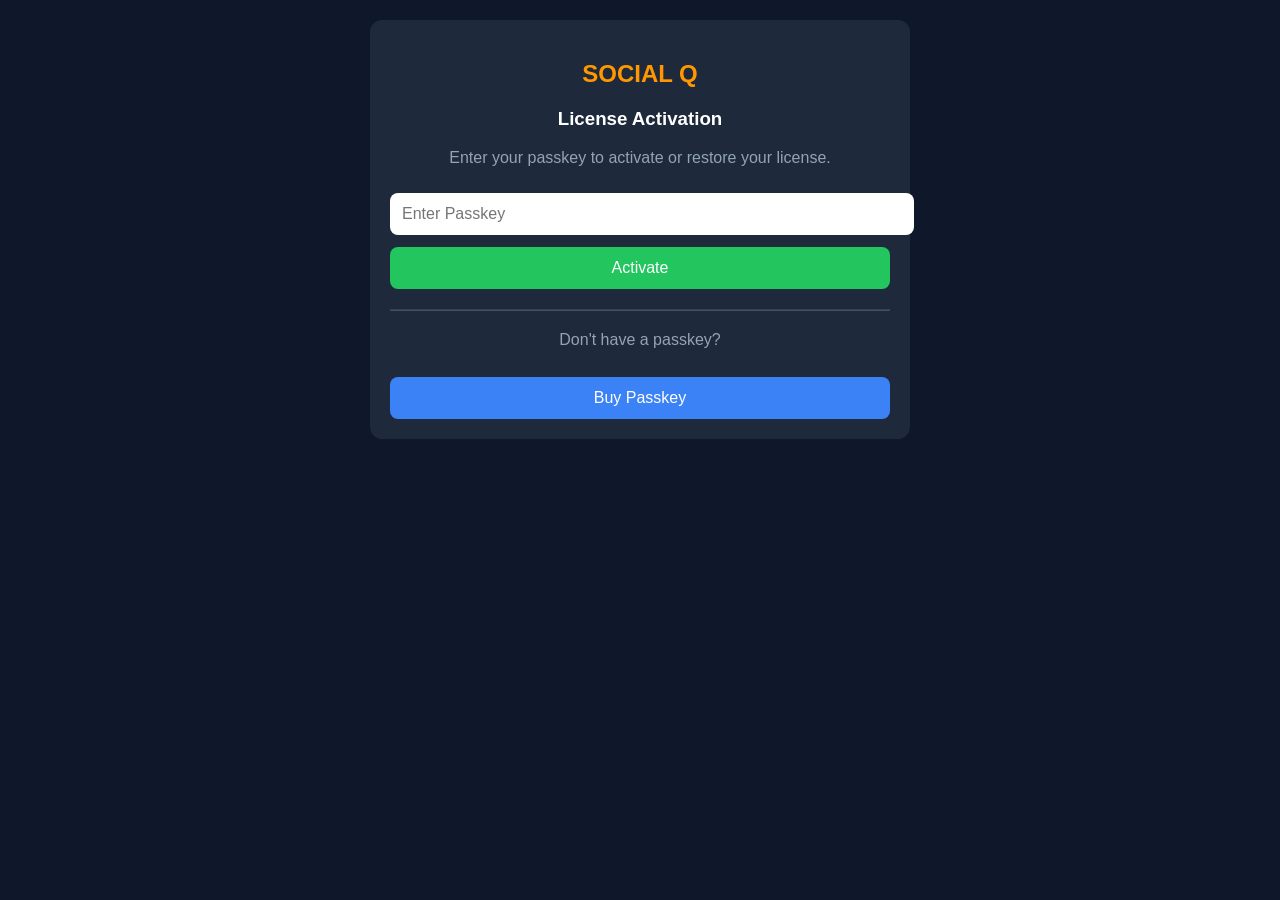
<file: index.html>
<!DOCTYPE html>
<html lang="en">
<head>
<meta charset="UTF-8">
<meta name="viewport" content="width=device-width, initial-scale=1.0">
<title>Scheduler Pro</title>

<link rel="stylesheet" href="facebook-ui.css">

<style>

/* =========================
FIXED TOP BAR
========================= */




.profile{
    width:100px;
    height:100px;
    border-radius:50%;
    background:white;
    display:flex;
    align-items:center;
    justify-content:center;
    font-weight:bold;
    color:#1877f2;
}

/* =========================
PAGE
========================= */
body{
    padding-top:30px;
    padding-bottom:80px;
    background:#f0f2f5;
    font-family:Arial;
}

.card{
    background:white;
    margin:10px;
    padding:15px;
    border-radius:12px;
    box-shadow:0 1px 3px rgba(0,0,0,0.1);
}


.stats{
    display:flex;
    gap:10px;
}

.stat-box{
    flex:1;
    background:#eef4ff;
    padding:10px;
    border-radius:10px;
    text-align:center;
}




 #total{
    color:blue;
}


 #posted{
    color:green;
}


 #missed{
    color:red;
}


 
 #startw{
    color:blue;
}

 #startg{
    color:green;
}

 #startr{
    color:red;
}
#missedpost{
    color:red;
}
.intro{
    color:white;
}

/* DARK MODE */
.dark{
    background:#18191a;
    color:white;
}

.dark .card{
    background:#242526;
    color:white;
}

.dark .stat-box{
    background:#3a3b3c;
    color:white;
}

.dark #total{
    color:white;
}


.dark #posted{
    color:green;
}


.dark #missed{
    color:red;
}


.dark #fbintro{
    color:white;
}

.dark #startw{
    color:white;
}

.dark #startg{
    color:green;
}

.dark #startr{
    color:red;
}
.dark #menup{
    color:white;
}
.dark .pman{
color:white;
}


.topbar{
    position:fixed;
    top:0;
    left:0;
    right:0;
    height:50px;
    background:white;
    display:flex;
    align-items:center;
    padding:0 15px;
    box-shadow:0 2px 5px rgba(0,0,0,.15);
    z-index:1000;
}

.intro{
    color:#9b908d;
    margin:0;
    font-size:20px;
    font-weight:bold;
}


.menu{
    display:flex;
    flex-wrap:wrap;
    gap:8px;
}

.menu button{
    background:purple;
    color:white;
   
    padding:10px 12px;
    border-radius:8px;
    cursor:pointer;
  
}

.social-links{
    display:flex;
    flex-wrap:wrap;
    gap:10px;
    
}

.social-btn{
    background:purple;
    color:white;
   
    padding:10px 14px;
    border-radius:8px;
    cursor:pointer;
    
    border-color: #ff9800;
    border: nonex;
}


</style>
</head>

<body>




<div class="topbar">

    <h2 class="intro"><b> Social Q</b></h2>

    <div style="margin-left:auto;">
        <a href="index.html">
            <img src="home.png" width="22">
        </a>
    </div>

    <div style="margin-left:auto;">
        <a href="create.html">
            <img src="add.png" width="22">
        </a>
    </div>

    <div style="margin-left:auto;">
        <a href="queue.html">
            <img src="queue.png" width="22">
        </a>
    </div>


    <div style="margin-left:auto;">
        <a href="settings.html">
            <img src="setting.png" width="22">
        </a>
    </div>

</div>





<!-- PROFILE CARD -->
<div class="card">
    <div style="text-align:center;">
       <center>  <div class="profile" id="userAvatar"></div></center><br>
        <h3 id="userName">My Dashboard</h3><br>
       
        


        <button onclick="toggleTheme()">
            Toggle Dark Mode
        </button>
    </div>
</div>

<div class="card">

    
    <h3>🌐 Social Platforms</h3>
        
    <p class="pman"> 
        Quick access to your social media accounts.
    </p>

    <h3>🚀 Share Anywhere</h3>

    <p class="pman">
        Copy your scheduled post and publish it on any platform.
    </p>

    <br>

    <div class="social-links">

        <button class="social-btn"
            onclick="openPlatform('facebook')">
            📘 Facebook
        </button>

        <button class="social-btn"
            onclick="openPlatform('instagram')">
            📸 Instagram
        </button>

        <button class="social-btn"
            onclick="openPlatform('x')">
            𝕏 X
        </button>

        <button class="social-btn"
            onclick="openPlatform('threads')">
            🧵 Threads
        </button>

        <button class="social-btn"
            onclick="openPlatform('linkedin')">
            💼 LinkedIn
        </button>

        <button class="social-btn"
            onclick="openPlatform('youtube')">
            ▶️ YouTube
        </button>

        <button class="social-btn"
            onclick="openPlatform('tiktok')">
            🎵 TikTok
        </button>

    </div>

</div>

<!-- MOTIVATION -->
<div class="card">
   

    <h3>🔥 Social Media Post Made Easier</h3>

    <p id="fbintro" style="line-height:1.6;">
        Don't let busy schedules stop your growth.
        Plan your content ahead, stay consistent,
        and never forget to post again.
        <br><br>
        Create, schedule, copy, and share your Facebook posts from one place.
        <br><br>
        Start scheduling today and keep your audience engaged every day.
    </p>
</div>

<!-- STATS -->
<div class="card">
    <h3>Stats</h3>

    <div class="stats">
        <div class="stat-box">
            <h2 id="total">0</h2>
            <p id="startw">Total</p>
        </div>

        <div class="stat-box">
            <h2 id="posted">0</h2>
            <p id="startg">Posted</p>
        </div>

        <div class="stat-box">
            <h2 id="missed">0</h2>
            <p id="startr">Missed</p>
        </div>
    </div>
</div>

<!-- UPCOMING -->
<div class="card">
    <h3>Upcoming Post</h3>
    <div id="upcoming">Loading...</div>
</div>

<!-- MISSED -->
<div class="card">
    <h3 id="missedpost">Missed Posts</h3>
    <div id="missedList"></div>
</div>



<div id="weekReminder" class="card" style="display:none; background:#fff3cd; border-left:5px solid #ff9800;">

    <h3>📅 Weekly Scheduling Reminder</h3>

    <p style="margin-top:10px; line-height:1.6;">
        It’s weekend! This is the best time to plan your social post content for the week.
        <br><br>

        👉 Create <b>7 - 20 posts</b> now to boost your engagement and stay consistent.
        <br><br>

        Set your schedule date and time for each post so your dashboard stays active all week.
    </p>

    <br>

    <a href="create.html">
        <button style="background:#1877f2; color:white; padding:10px; border:none; border-radius:8px;">
            Start Scheduling Now
        </button>
    </a>

</div>

<div class="card">

    <h3>📰 Content & News Hub</h3>

    <p id = "menup" style="margin-top:10px;">
        Explore trusted news sources, get ideas, and turn trending stories into scheduled Facebook posts.
    </p>

    <br>

    <div class="menu">

        <a href="https://www.bbc.com/news" target="_blank">
            <button>BBC English</button>
        </a>

        <a href="https://www.bbc.com/yoruba" target="_blank">
            <button>BBC Yoruba</button>
        </a>

        <a href="https://www.bbc.com/pidgin" target="_blank">
            <button>BBC Pidgin</button>
        </a>

        <a href="https://www.bbc.com/hausa" target="_blank">
            <button>BBC Hausa</button>
        </a>

        <a href="https://www.bbc.com/igbo" target="_blank">
            <button>BBC Igbo</button>
        </a>

        <a href="https://www.aljazeera.com" target="_blank">
            <button>Al Jazeera</button>
        </a>

        <a href="https://punchng.com" target="_blank">
            <button>Punch NG</button>
        </a>

        <a href="https://dailytimes.ng" target="_blank">
            <button>Daily Times</button>
        </a>

    </div>

</div>

<script src="activate.js"></script>
<script src="db.js"></script>
<script src="app.js"></script>
<script src="app-core.js"></script>
<script src="worker.js"></script>


<script>
function openPlatform(platform){

const links = {

    facebook: "https://www.facebook.com",
    instagram: "https://www.instagram.com",
    x: "https://x.com",
    threads: "https://www.threads.net",
    linkedin: "https://www.linkedin.com",
    youtube: "https://www.youtube.com",
    tiktok: "https://www.tiktok.com"

};

window.open(
    links[platform],
    "_blank"
);
}


/* =========================
INIT (CLEAN FIX)
========================= */
window.addEventListener("load", function(){

    applyTheme();
    loadProfile();
    loadUI();

});

/* =========================
PROFILE
========================= */
function loadProfile(){

    let name = localStorage.getItem("profile_name");
    let img = localStorage.getItem("profile_image");

    if(name){
        document.getElementById("userName").innerText = name;
    }

    if(img){
        document.getElementById("userAvatar").innerHTML =
            `<img src="${img}" style="width:250%;height:250%; object-fit:fill;">`;
    }
}

window.addEventListener("storageUpdate", function(){
    loadUI();
});


/* =========================
UI
========================= */
function loadUI(){


    function showWeekReminder(){

let day = new Date().getDay();

// Saturday or Sunday only
if(day === 0 || day === 6){

    document.getElementById("weekReminder").style.display = "block";

}else{

    document.getElementById("weekReminder").style.display = "none";

}
}


    let posts = JSON.parse(localStorage.getItem("posts") || "[]");

    document.getElementById("total").innerText = posts.length;

    document.getElementById("posted").innerText =
        posts.filter(p => p.status === "posted").length;

    document.getElementById("missed").innerText =
        posts.filter(p => p.status === "missed").length;

    loadUpcoming(posts);
    loadMissed(posts);
    showWeekReminder();
}

/* =========================
UPCOMING
========================= */
function loadUpcoming(posts){

    let now = new Date();

    let upcoming = posts
        .filter(p => new Date(p.schedule_time) > now)
        .sort((a,b)=> new Date(a.schedule_time)-new Date(b.schedule_time));

    if(upcoming.length > 0){

        let post = upcoming[0];

        document.getElementById("upcoming").innerHTML = `
            <b>${post.content}</b><br><br>
            <small>${post.schedule_time}</small><br><br>

            <button onclick="copyPost(${post.id})">Copy</button>
            <button onclick="sharePost(${post.id})">Share</button>
        `;

    }else{
        document.getElementById("upcoming").innerHTML =
        "No upcoming post";
    }
}

/* =========================
MISSED
========================= */
function loadMissed(posts){

    let missed = posts.filter(p => p.status === "missed");

    if(missed.length === 0){
        document.getElementById("missedList").innerHTML =
        "No missed posts";
        return;
    }

    let html = "";

    missed.forEach(p=>{
        html += `
        <div>
            <b>${p.content}</b><br>
            <small>${p.schedule_time}</small><br><br>

            <button onclick="copyPost(${p.id})">Copy</button>
            <button onclick="sharePost(${p.id})">Share</button>
        </div><hr>`;
    });

    document.getElementById("missedList").innerHTML = html;
}

/* =========================
ACTIONS
========================= */
function copyPost(id){

    let posts = JSON.parse(localStorage.getItem("posts") || "[]");

    posts.forEach(p=>{
        if(p.id === id){
            navigator.clipboard.writeText(p.content);
            p.status = "posted";
        }
    });

    localStorage.setItem("posts", JSON.stringify(posts));
    loadUI();
}


function sharePost(id){

let posts = JSON.parse(
    localStorage.getItem("posts") || "[]"
);

let post = posts.find(p => p.id === id);

if(!post) return;

// Mark as posted immediately
post.status = "posted";

localStorage.setItem(
    "posts",
    JSON.stringify(posts)
);

// Refresh dashboard immediately
loadUI();

if(navigator.share){

    navigator.share({
        title: "SocialQ Post",
        text: post.content
    });

}else{

    navigator.clipboard.writeText(
        post.content
    );

    alert(
        "Post copied successfully.\n\nChoose a social platform and paste it."
    );
}
}


/* =========================
THEME
========================= */
function toggleTheme(){

    let theme = localStorage.getItem("theme");

    localStorage.setItem("theme",
        theme === "dark" ? "light" : "dark"
    );

    applyTheme();
}

function applyTheme(){

    let theme = localStorage.getItem("theme");

    if(theme === "dark"){
        document.body.classList.add("dark");
    }else{
        document.body.classList.remove("dark");
    }
}

</script>

</body>
</html>
</file>
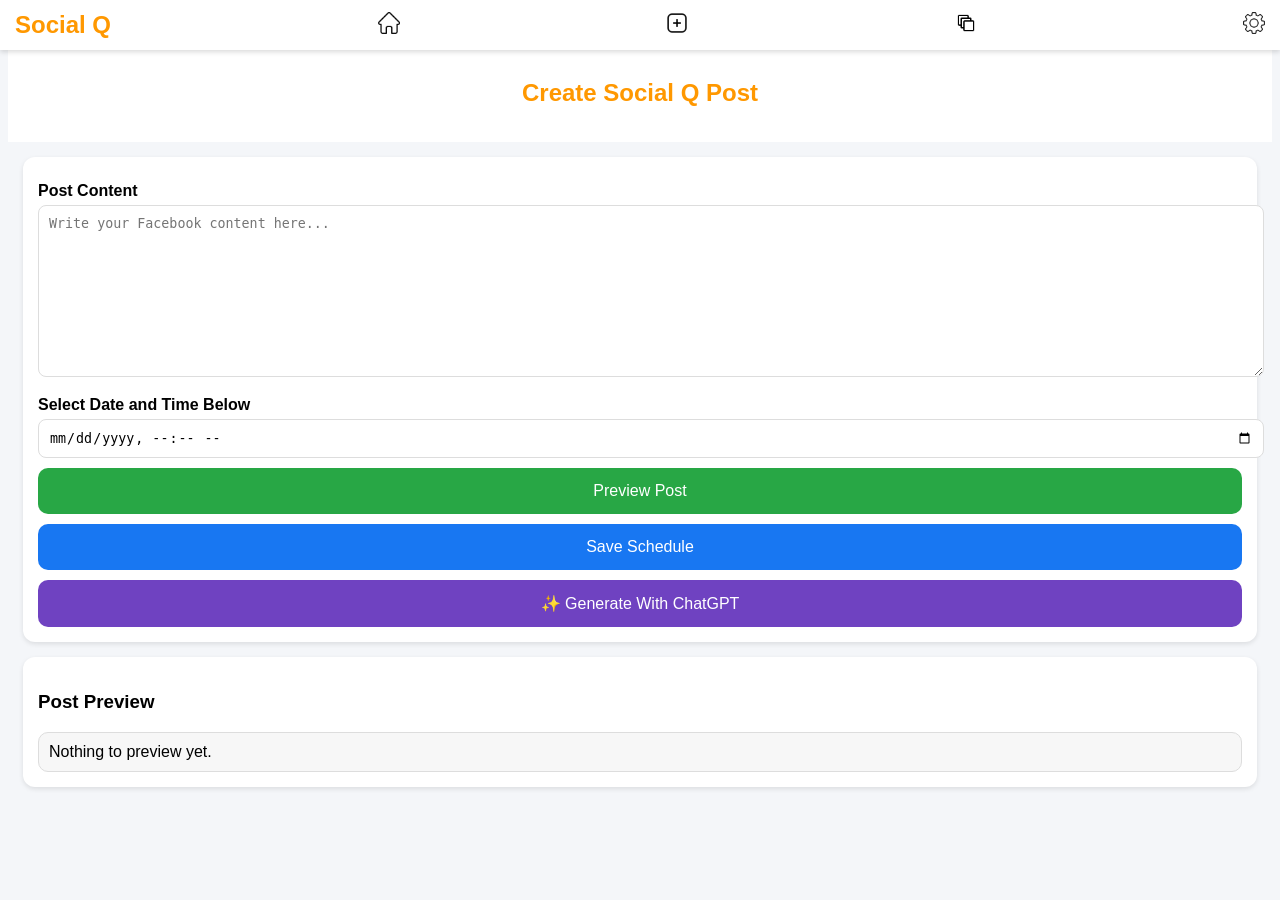
<file: create.html>
<!DOCTYPE html>
<html lang="en">
<head>
<meta charset="UTF-8">
<meta name="viewport" content="width=device-width, initial-scale=1.0">
<title>Create Post</title>

<style>

body{
    background:#f4f6f9;
    font-family:Arial,sans-serif;
}

.page-header{
    background:white;
    color:blue;
    padding:15px;
    text-align:center;
}

.container{
    padding:15px;
}

.card{
    background:white;
    padding:15px;
    border-radius:12px;
    margin-bottom:15px;
    box-shadow:0 2px 5px rgba(0,0,0,.1);
}

label{
    display:block;
    margin-top:10px;
    margin-bottom:5px;
    font-weight:bold;
}

textarea{
    width:100%;
    min-height:150px;
    padding:10px;
    border:1px solid #ddd;
    border-radius:8px;
    resize:vertical;
}

input[type="datetime-local"]{
    width:100%;
    padding:10px;
    border:1px solid #ddd;
    border-radius:8px;
}

input[type="file"]{
    width:100%;
    padding:10px;
    border:1px solid #ddd;
    border-radius:8px;
    background:#fff;
}

button{
    width:100%;
    padding:14px;
    border:none;
    border-radius:10px;
    margin-top:10px;
    font-size:16px;
    cursor:pointer;
}

.ai-btn{
    background:#6f42c1;
    color:white;
}

.preview-btn{
    background:#28a745;
    color:white;
}

.save-btn{
    background:#1877f2;
    color:white;
}

.media-preview{
    margin-top:15px;
}

.media-preview img{
    width:100%;
    max-height:250px;
    object-fit:cover;
    border-radius:10px;
}

.media-preview video{
    width:100%;
    max-height:300px;
    border-radius:10px;
}

.preview-box{
    background:#f7f7f7;
    border:1px solid #ddd;
    padding:10px;
    border-radius:10px;
    margin-top:10px;
}

.preview-box img{
    width:100%;
    max-height:250px;
    object-fit:cover;
    border-radius:10px;
}

.preview-box video{
    width:100%;
    max-height:300px;
    border-radius:10px;
}

.bottom-nav{
    
 
    left:0;
    right:0;
    background:white;
    display:flex;
    justify-content:space-around;
    padding:10px;
    
}
a{
    color:blue;
    
    text-decoration: none;
}


/* DARK MODE */
.dark{
    background:#18191a;
    color:white;
}

.dark .page-header{
    background:#242526;
    color:white;
}

.dark .card{
    background:#242526;
    color:white;
}

.dark textarea{
    background:#3a3b3c;
    color:white;
    border:1px solid #555;
}

.dark input[type="datetime-local"]{
    background:#3a3b3c;
    color:white;
    border:1px solid #555;
}

.dark .preview-box{
    background:#3a3b3c;
    color:white;
    border:1px solid #555;
}

.dark .bottom-nav{
    background:#242526;
}


.topbar{
    position:fixed;
    top:0;
    left:0;
    right:0;
    height:50px;
    background:white;
    display:flex;
    align-items:center;
    padding:0 15px;
    box-shadow:0 2px 5px rgba(0,0,0,.15);
    z-index:1000;
}
h2{
    color:#ff9800;
}
</style>
</head>
<body>
    <div class="topbar">

        <h2 class="intro"><b> Social Q</b></h2>
    
        <div style="margin-left:auto;">
            <a href="index.html">
                <img src="home.png" width="22">
            </a>
        </div>
    
        <div style="margin-left:auto;">
            <a href="create.html">
                <img src="add.png" width="22">
            </a>
        </div>
    
        <div style="margin-left:auto;">
            <a href="queue.html">
                <img src="queue.png" width="22">
            </a>
        </div>
    
    
        <div style="margin-left:auto;">
            <a href="settings.html">
                <img src="setting.png" width="22">
            </a>
        </div>
    
    </div><br><br>

<div class="page-header">
    <h2>Create Social Q Post</h2>
    <!-- BOTTOM NAV -->

</div>



<div class="container">

    <div class="card">

        <label>Post Content</label>

        <textarea
            id="content"
            placeholder="Write your Facebook content here..."
        ></textarea>

       

        <div
            id="mediaPreview"
            class="media-preview"
        ></div>

        <label>Select Date and Time Below</label>

        <input
            type="datetime-local"
            id="scheduleTime" 
        >

        <button
            class="preview-btn"
            onclick="previewPost()"
        >
            Preview Post
        </button>

        <button
            class="save-btn"
            onclick="savePost()"
        >
            Save Schedule
        </button>

        <button
        class="ai-btn"
        onclick="openAI()"
    >
        ✨ Generate With ChatGPT
    </button>

    </div>

    <div class="card">

        <h3>Post Preview</h3>

        <div
            id="previewArea"
            class="preview-box"
        >
            Nothing to preview yet.
        </div>

    </div>

</div>


<script src="db.js"></script>
<script src="app.js"></script>

<script>
    
    function applyTheme(){

let theme = localStorage.getItem("theme");

if(theme === "dark"){
    document.body.classList.add("dark");
}else{
    document.body.classList.remove("dark");
}

}


window.addEventListener("load", function(){

applyTheme();

});

let mediaData = "";
let mediaType = "";
document
.getElementById("imageFile")
.addEventListener("change", function(){

    let file = this.files[0];

    if(!file) return;

    mediaType = "image";

    let reader = new FileReader();

    reader.onload = function(e){

        mediaData = e.target.result;

        document.getElementById("mediaPreview").innerHTML =
        `
        <img src="${mediaData}">
        `;

    };

    reader.readAsDataURL(file);

});




function openAI(){

    let topic =
        document.getElementById("content").value;

    if(topic.trim() === ""){

        topic =
        "Write a professional Facebook post";

    }

    let url =
    "https://chatgpt.com/?q=" +
    encodeURIComponent(topic);

    window.open(url, "_blank");

}


function previewPost(){

    let content =
        document.getElementById("content").value;

    let schedule =
        document.getElementById("scheduleTime").value;

    let html = "";

    html += "<p><b>Content:</b></p>";
    html += "<p>" + content + "</p>";

    if(mediaData){

        if(mediaType === "image"){

            html +=
            `
            <br>
            <img
            src="${mediaData}">
            `;

        }

        if(mediaType === "video"){

            html +=
            `
            <br>
            <video controls>
                <source src="${mediaData}">
            </video>
            `;

        }

    }

    html +=
    "<br><br><b>Schedule:</b> " +
    schedule;

    document.getElementById("previewArea")
    .innerHTML = html;

}


function savePost(){

    let content =
        document.getElementById("content")
        .value.trim();

    let scheduleTime =
        document.getElementById("scheduleTime")
        .value;

    if(content === ""){

        alert("Enter content");

        return;

    }

    if(scheduleTime === ""){

        alert("Select schedule time");

        return;

    }

    createPost(
        content,
        mediaData,
        scheduleTime
    );

    alert(
        "Post scheduled successfully"
    );

    document.getElementById("content")
    .value = "";

    document.getElementById("scheduleTime")
    .value = "";

    document.getElementById("imageFile")
    .value = "";

    document.getElementById("videoFile")
    .value = "";

    mediaData = "";
    mediaType = "";

    document.getElementById("mediaPreview")
    .innerHTML = "";

    document.getElementById("previewArea")
    .innerHTML =
    "Nothing to preview yet.";

}

</script>

</body>
</html>
</file>
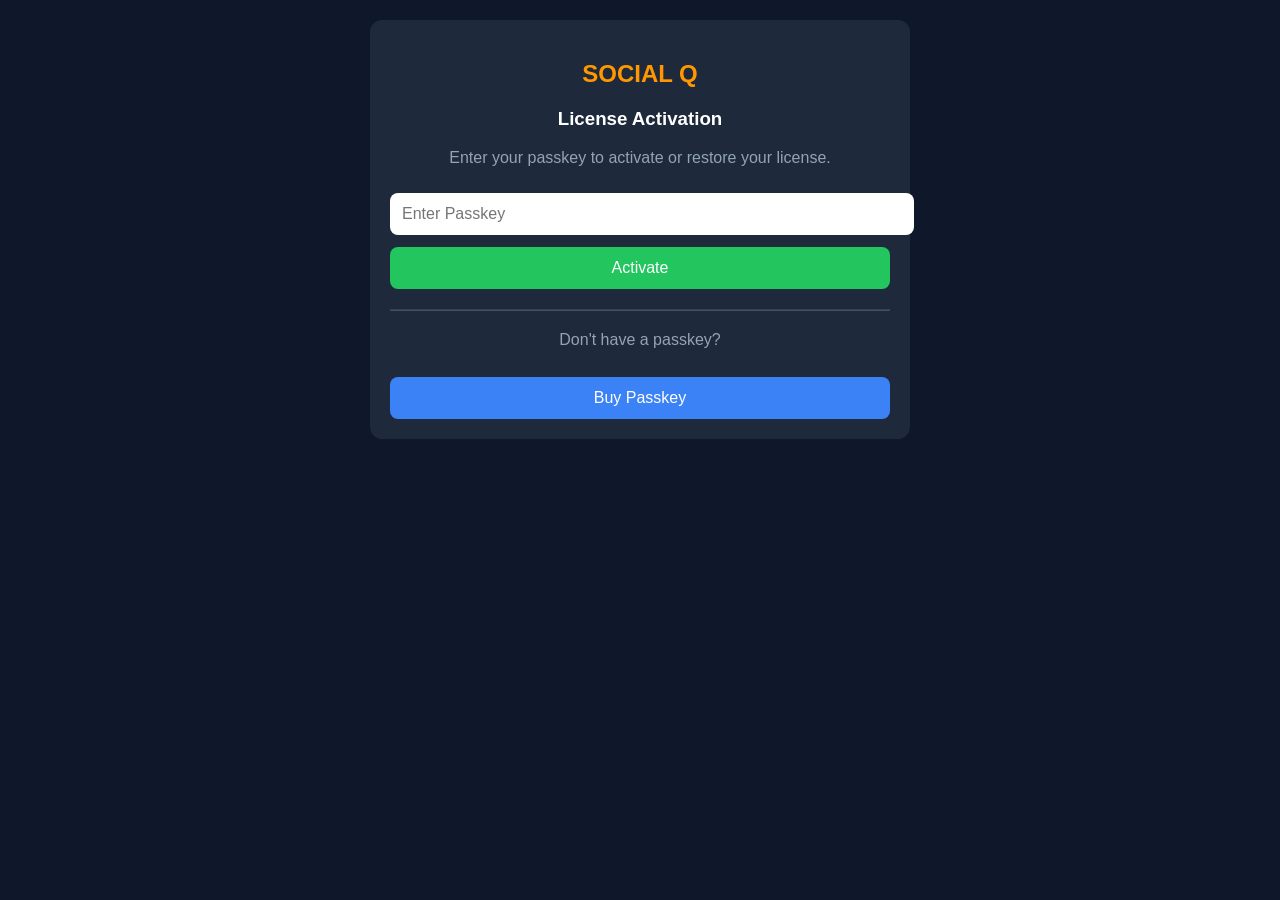
<file: license.html>
<!DOCTYPE html>
<html lang="en">
<head>
<meta charset="UTF-8">
<meta name="viewport" content="width=device-width, initial-scale=1.0">
<title>License Activation</title>

<style>

body{
    margin:0;
    font-family:Arial;
    background:#0f172a;
    color:white;
}

.container{
    display:flex;
    justify-content:center;
    padding:20px;
}

.card{
    width:100%;
    max-width:500px;
    background:#1e293b;
    padding:20px;
    border-radius:12px;
}

h2,h3{
    text-align:center;
}

.sub{
    text-align:center;
    color:#94a3b8;
}

input{
    width:100%;
    padding:12px;
    margin-top:10px;
    border:none;
    border-radius:8px;
    font-size:16px;
}

button{
    width:100%;
    padding:12px;
    border:none;
    border-radius:8px;
    margin-top:12px;
    font-size:16px;
    cursor:pointer;
}

.activateBtn{
    background:#22c55e;
    color:white;
}

.buyBtn{
    background:#3b82f6;
    color:white;
}

.resultBox{
    margin-top:15px;
    background:#0f172a;
    padding:10px;
    border-radius:10px;
    word-break:break-all;
    display:none;
}

</style>

</head>

<body>

<div class="container">

<div class="card">

<h2 style="color:#ff9800;">SOCIAL Q</h2>

<h3>License Activation</h3>

<p class="sub">
Enter your passkey to activate or restore your license.
</p>

<input type="text" id="licenseKey" placeholder="Enter Passkey">

<button class="activateBtn" onclick="activateLicense()">
Activate
</button>

<hr style="margin:20px 0; opacity:0.2;">

<p class="sub">
Don't have a passkey?
</p>

<button class="buyBtn" onclick="goPayment()">
Buy Passkey
</button>

<div class="resultBox" id="resultBox"></div>

</div>

</div>

<script>

/*==========================
LICENSE POOL (same as system)
===========================*/

const LICENSE_POOL = {

    "DEV-45389216":"947256",
        "DEV-45389226":"182991",
        "DEV-88391022":"550112",
        "DEV-11223344":"778899",


        // extend to 500 here
        
"DEV-40481767":"386465",
"DEV-19536735":"977541",
"DEV-88392014":"120998",
"DEV-67291045":"558210",
"DEV-90128374":"664921",
"DEV-31765029":"883104",
"DEV-55918203":"771905",
"DEV-74029185":"294771",
"DEV-62819475":"550019",
"DEV-19384756":"902118",

"DEV-81029475":"334901",
"DEV-47291836":"771203",
"DEV-59182740":"882610",
"DEV-10492837":"110982",
"DEV-66738291":"445019",
"DEV-23819475":"993120",
"DEV-91827364":"661045",
"DEV-37482910":"220991",
"DEV-56291847":"880314",
"DEV-78102934":"119507",

"DEV-49018273":"771002",
"DEV-91847562":"663210",
"DEV-30291847":"990561",
"DEV-67592018":"441908",
"DEV-12837465":"550877",
"DEV-90817263":"223911",
"DEV-56473829":"889120",
"DEV-83746512":"771600",
"DEV-21938475":"334812",
"DEV-67518392":"990120",

"DEV-91827355":"665501",
"DEV-10293847":"220118",
"DEV-47592018":"881233",
"DEV-28374659":"551992",
"DEV-91847521":"772210",
"DEV-37465029":"990845",
"DEV-56483920":"118902",
"DEV-10284756":"334777",
"DEV-83920174":"665990",
"DEV-91827360":"441120",

"DEV-47291038":"990002",
"DEV-19028374":"771111",
"DEV-67592014":"558899",
"DEV-38475619":"223300",
"DEV-91827361":"990411",
"DEV-56473820":"112233",
"DEV-10293856":"445566",
"DEV-83746510":"778899",
"DEV-21938476":"990777",
"DEV-67518390":"110055",

"DEV-91827362":"667788",
"DEV-10293849":"334455",
"DEV-47592010":"998877",
"DEV-28374650":"556677",
"DEV-91847520":"223344",
"DEV-37465020":"778811",
"DEV-56483921":"990990",
"DEV-10284750":"441100",
"DEV-83920170":"882244",
"DEV-91827363":"665544",

"DEV-47291030":"119922",
"DEV-19028370":"556644",
"DEV-67592010":"778855",
"DEV-38475610":"990333",
"DEV-91827364":"112200",
"DEV-56473821":"334499",
"DEV-10293850":"667722",
"DEV-83746511":"889933",
"DEV-21938470":"990111",
"DEV-67518391":"221144",

"DEV-91827365":"553311",
"DEV-10293851":"774422",
"DEV-47592011":"990556",
"DEV-28374651":"112266",
"DEV-91847522":"334488",
"DEV-37465021":"556600",
"DEV-56483922":"778822",
"DEV-10284751":"990900",
"DEV-83920171":"221199",
"DEV-91827366":"445522",



"DEV-81629473":"442901",
"DEV-39018274":"993551",
"DEV-74829105":"110477",
"DEV-56291038":"778190",
"DEV-91827340":"665812",
"DEV-10492856":"334190",
"DEV-66738192":"881044",
"DEV-23819460":"550773",
"DEV-91028374":"220665",
"DEV-47592019":"991203",

"DEV-38475690":"112990",
"DEV-91827341":"667104",
"DEV-56473810":"778902",
"DEV-10293840":"445112",
"DEV-83746519":"990611",
"DEV-21938460":"771334",
"DEV-67518399":"223119",
"DEV-19028371":"882771",
"DEV-47291039":"556900",
"DEV-28374652":"990884",

"DEV-91847523":"110022",
"DEV-37465022":"334901",
"DEV-56483923":"778441",
"DEV-10284752":"990122",
"DEV-83920172":"221877",
"DEV-91827367":"665933",
"DEV-47592012":"112344",
"DEV-28374653":"778611",
"DEV-91847524":"990013",
"DEV-37465023":"441222",

"DEV-56483924":"556188",
"DEV-10284753":"889001",
"DEV-83920173":"990744",
"DEV-91827368":"223055",
"DEV-47291031":"667900",
"DEV-19028372":"110909",
"DEV-67592011":"334322",
"DEV-38475611":"778500",
"DEV-91827369":"990201",
"DEV-56473822":"445900",

"DEV-10293852":"221044",
"DEV-83746512":"778311",
"DEV-21938471":"990888",
"DEV-67518392":"112199",
"DEV-91827370":"556644",
"DEV-10293853":"778255",
"DEV-47592013":"990900",
"DEV-28374654":"334877",
"DEV-91847525":"221566",
"DEV-37465024":"667111",

"DEV-56483925":"990332",
"DEV-10284754":"445199",
"DEV-83920174":"778900",
"DEV-91827371":"112577",
"DEV-47291032":"990611",
"DEV-19028373":"556211",
"DEV-67592012":"221900",
"DEV-38475612":"778044",
"DEV-91827372":"990855",
"DEV-56473823":"334566",

"DEV-10293854":"889122",
"DEV-83746513":"110344",
"DEV-21938472":"667288",
"DEV-67518393":"990077",
"DEV-91827373":"445611",
"DEV-10293855":"778199",
"DEV-47592014":"112488",
"DEV-28374655":"990244",
"DEV-91847526":"556122",
"DEV-37465025":"221033",

"DEV-56483926":"778855",
"DEV-10284755":"990300",
"DEV-83920175":"334611",
"DEV-91827374":"667044",
"DEV-47291033":"110655",
"DEV-19028374":"882199",
"DEV-67592013":"445900",
"DEV-38475613":"990411",
"DEV-91827375":"556733",
"DEV-56473824":"221144",

"DEV-10293856":"778933",
"DEV-83746514":"990122",
"DEV-21938473":"334900",
"DEV-67518394":"667211",
"DEV-91827376":"112900",
"DEV-10293857":"445011",
"DEV-47592015":"778044",
"DEV-28374656":"990566",
"DEV-91847527":"221877",
"DEV-37465026":"556299",








"DEV-64192837":"550902",
"DEV-91837462":"112670",
"DEV-20394857":"778144",
"DEV-67592048":"990531",
"DEV-38475621":"221900",
"DEV-91827377":"667899",
"DEV-10293858":"445033",
"DEV-56473825":"778601",
"DEV-83746515":"990214",
"DEV-21938474":"110955",

"DEV-67518395":"334811",
"DEV-19028375":"882300",
"DEV-47291034":"556144",
"DEV-28374657":"990688",
"DEV-91847528":"221099",
"DEV-37465027":"667544",
"DEV-56483927":"778033",
"DEV-10284756":"990877",
"DEV-83920176":"445220",
"DEV-91827378":"112455",

"DEV-47592016":"778122",
"DEV-28374658":"990033",
"DEV-91847529":"556455",
"DEV-37465028":"221688",
"DEV-56483928":"778999",
"DEV-10284757":"990155",
"DEV-83920177":"334044",
"DEV-91827379":"667233",
"DEV-47291035":"110788",
"DEV-19028376":"882611",

"DEV-67592017":"445122",
"DEV-38475614":"990377",
"DEV-91827380":"556900",
"DEV-56473826":"221033",
"DEV-10293859":"778455",
"DEV-83746516":"990822",
"DEV-21938475":"334199",
"DEV-67518396":"667044",
"DEV-91827381":"112799",
"DEV-10293860":"445611",

"DEV-47592017":"778900",
"DEV-28374659":"990044",
"DEV-91847530":"221566",
"DEV-37465029":"667155",
"DEV-56483929":"778322",
"DEV-10284758":"990933",
"DEV-83920178":"334122",
"DEV-91827382":"667611",
"DEV-47291036":"110244",
"DEV-19028377":"882844",

"DEV-67592018":"445033",
"DEV-38475615":"990511",
"DEV-91827383":"556122",
"DEV-56473827":"221900",
"DEV-10293861":"778144",
"DEV-83746517":"990300",
"DEV-21938476":"334877",
"DEV-67518397":"667288",
"DEV-91827384":"112344",
"DEV-10293862":"445900",

"DEV-47592018":"778611",
"DEV-28374660":"990877",
"DEV-91847531":"221255",
"DEV-37465030":"667033",
"DEV-56483930":"778777",
"DEV-10284759":"990411",
"DEV-83920179":"334900",
"DEV-91827385":"667122",
"DEV-47291037":"110566",
"DEV-19028378":"882055",

"DEV-67592019":"445611",
"DEV-38475616":"990244",
"DEV-91827386":"556788",
"DEV-56473828":"221144",
"DEV-10293863":"778900",
"DEV-83746518":"990122",
"DEV-21938477":"334011",
"DEV-67518398":"667900",
"DEV-91827387":"112900",
"DEV-10293864":"445033",

"DEV-47592019":"778055",
"DEV-28374661":"990900",
"DEV-91847532":"221877",
"DEV-37465031":"667211",
"DEV-56483931":"778455",
"DEV-10284760":"990033",
"DEV-83920180":"334566",
"DEV-91827388":"667044",
"DEV-47291038":"110899",
"DEV-19028379":"882199",



"DEV-73019458":"552110",
"DEV-91827389":"110433",
"DEV-40592817":"778922",
"DEV-67592020":"990144",
"DEV-38475617":"221655",
"DEV-10293865":"445788",
"DEV-56473829":"778211",
"DEV-83746519":"990633",
"DEV-21938478":"334055",
"DEV-67518399":"667411",

"DEV-19028380":"882522",
"DEV-47291039":"110988",
"DEV-28374662":"990277",
"DEV-91847533":"221144",
"DEV-37465032":"667833",
"DEV-56483932":"778900",
"DEV-10284761":"990066",
"DEV-83920181":"334177",
"DEV-91827390":"667255",
"DEV-47592020":"778144",

"DEV-28374663":"990822",
"DEV-91847534":"221900",
"DEV-37465033":"667044",
"DEV-56483933":"778322",
"DEV-10284762":"990411",
"DEV-83920182":"334900",
"DEV-91827391":"667611",
"DEV-47291040":"110244",
"DEV-19028381":"882844",
"DEV-67592021":"445122",

"DEV-38475618":"990377",
"DEV-91827392":"556900",
"DEV-56473830":"221033",
"DEV-10293866":"778455",
"DEV-83746520":"990822",
"DEV-21938479":"334199",
"DEV-67518400":"667044",
"DEV-91827393":"112799",
"DEV-10293867":"445611",
"DEV-47592021":"778900",

"DEV-28374664":"990044",
"DEV-91847535":"221566",
"DEV-37465034":"667155",
"DEV-56483934":"778322",
"DEV-10284763":"990933",
"DEV-83920183":"334122",
"DEV-91827394":"667611",
"DEV-47291041":"110244",
"DEV-19028382":"882844",
"DEV-67592022":"445033",

"DEV-38475619":"990511",
"DEV-91827395":"556122",
"DEV-56473831":"221900",
"DEV-10293868":"778144",
"DEV-83746521":"990300",
"DEV-21938480":"334877",
"DEV-67518401":"667288",
"DEV-91827396":"112344",
"DEV-10293869":"445900",
"DEV-47592022":"778611",

"DEV-28374665":"990877",
"DEV-91847536":"221255",
"DEV-37465035":"667033",
"DEV-56483935":"778777",
"DEV-10284764":"990411",
"DEV-83920184":"334900",
"DEV-91827397":"667122",
"DEV-47291042":"110566",
"DEV-19028383":"882055",
"DEV-67592023":"445611",

"DEV-38475620":"990244",
"DEV-91827398":"556788",
"DEV-56473832":"221144",
"DEV-10293870":"778900",
"DEV-83746522":"990122",
"DEV-21938481":"334011",
"DEV-67518402":"667900",
"DEV-91827399":"112900",
"DEV-10293871":"445033",
"DEV-47592023":"778055",

"DEV-28374666":"990900",
"DEV-91847537":"221877",
"DEV-37465036":"667211",
"DEV-56483936":"778455",
"DEV-10284765":"990033",
"DEV-83920185":"334566",
"DEV-91827400":"667044",
"DEV-47291043":"110899",
"DEV-19028384":"882199",
"DEV-67592024":"445900",


"DEV-91837460":"552901",
"DEV-40592818":"778110",
"DEV-67592025":"990144",
"DEV-38475621":"221655",
"DEV-10293872":"445788",
"DEV-56473833":"778211",
"DEV-83746523":"990633",
"DEV-21938482":"334055",
"DEV-67518403":"667411",
"DEV-19028385":"882522",

"DEV-47291044":"110988",
"DEV-28374667":"990277",
"DEV-91847538":"221144",
"DEV-37465037":"667833",
"DEV-56483937":"778900",
"DEV-10284766":"990066",
"DEV-83920186":"334177",
"DEV-91827401":"667255",
"DEV-47592024":"778144",
"DEV-28374668":"990822",

"DEV-91847539":"221900",
"DEV-37465038":"667044",
"DEV-56483938":"778322",
"DEV-10284767":"990411",
"DEV-83920187":"334900",
"DEV-91827402":"667611",
"DEV-47291045":"110244",
"DEV-19028386":"882844",
"DEV-67592026":"445122",
"DEV-38475622":"990377",

"DEV-91827403":"556900",
"DEV-56473834":"221033",
"DEV-10293873":"778455",
"DEV-83746524":"990822",
"DEV-21938483":"334199",
"DEV-67518404":"667044",
"DEV-91827404":"112799",
"DEV-10293874":"445611",
"DEV-47592025":"778900",
"DEV-28374669":"990044",

"DEV-91847540":"221566",
"DEV-37465039":"667155",
"DEV-56483939":"778322",
"DEV-10284768":"990933",
"DEV-83920188":"334122",
"DEV-91827405":"667611",
"DEV-47291046":"110244",
"DEV-19028387":"882844",
"DEV-67592027":"445033",
"DEV-38475623":"990511",

"DEV-91827406":"556122",
"DEV-56473835":"221900",
"DEV-10293875":"778144",
"DEV-83746525":"990300",
"DEV-21938484":"334877",
"DEV-67518405":"667288",
"DEV-91827407":"112344",
"DEV-10293876":"445900",
"DEV-47592026":"778611",
"DEV-28374670":"990877",

"DEV-91847541":"221255",
"DEV-37465040":"667033",
"DEV-56483940":"778777",
"DEV-10284769":"990411",
"DEV-83920189":"334900",
"DEV-91827408":"667122",
"DEV-47291047":"110566",
"DEV-19028388":"882055",
"DEV-67592028":"445611",
"DEV-38475624":"990244",

"DEV-91827409":"556788",
"DEV-56473836":"221144",
"DEV-10293877":"778900",
"DEV-83746526":"990122",
"DEV-21938485":"334011",
"DEV-67518406":"667900",
"DEV-91827410":"112900",
"DEV-10293878":"445033",
"DEV-47592027":"778055",
"DEV-28374671":"990900",

"DEV-91847542":"221877",
"DEV-37465041":"667211",
"DEV-56483941":"778455",
"DEV-10284770":"990033",
"DEV-83920190":"334566",
"DEV-91827411":"667044",
"DEV-47291048":"110899",
"DEV-19028389":"882199",
"DEV-67592029":"445900",
"DEV-38475625":"990511"


};


/*==========================
GET DEVICE ID
===========================*/

function getDeviceId(){

let id = localStorage.getItem("device_id");

if(!id){
    return null;
}

return id;

}


/*==========================
ACTIVATE / RESTORE LICENSE
===========================*/

function activateLicense(){

const input=document.getElementById("licenseKey").value.trim();

if(!input){
    alert("Enter passkey");
    return;
}

const parts=input.split("-");

if(parts.length!==4){
    alert("Invalid passkey format");
    return;
}

const secret=parts[3];
const expiry=parts[2];


/* store device */
let device=getDeviceId();

if(!device){
    alert("No device ID found. Please go to payment page first.");
    return;
}

const expectedSecret=LICENSE_POOL[device];

if(!expectedSecret){
    alert("Invalid device ID");
    return;
}


/* verify secret match */
if(secret!==expectedSecret){
    alert("Passkey does not match this device");
    return;
}


/* expiry check */
if(expiry!=="LIFE" && Date.now()>parseInt(expiry)){
    alert("License expired");
    return;
}


/* SAVE LICENSE */

localStorage.setItem("app_license",JSON.stringify({

key:input,

deviceId:device,

secret:secret,

expiry:expiry

}));

document.getElementById("resultBox").style.display="block";

document.getElementById("resultBox").innerHTML=

"✅ License Activated Successfully";

setTimeout(()=>{

window.location.href="index.html";

},1000);

}


/*==========================
GO TO PAYMENT
===========================*/

function goPayment(){

window.location.href="payment.html";

}

</script>

</body>
</html>
</file>
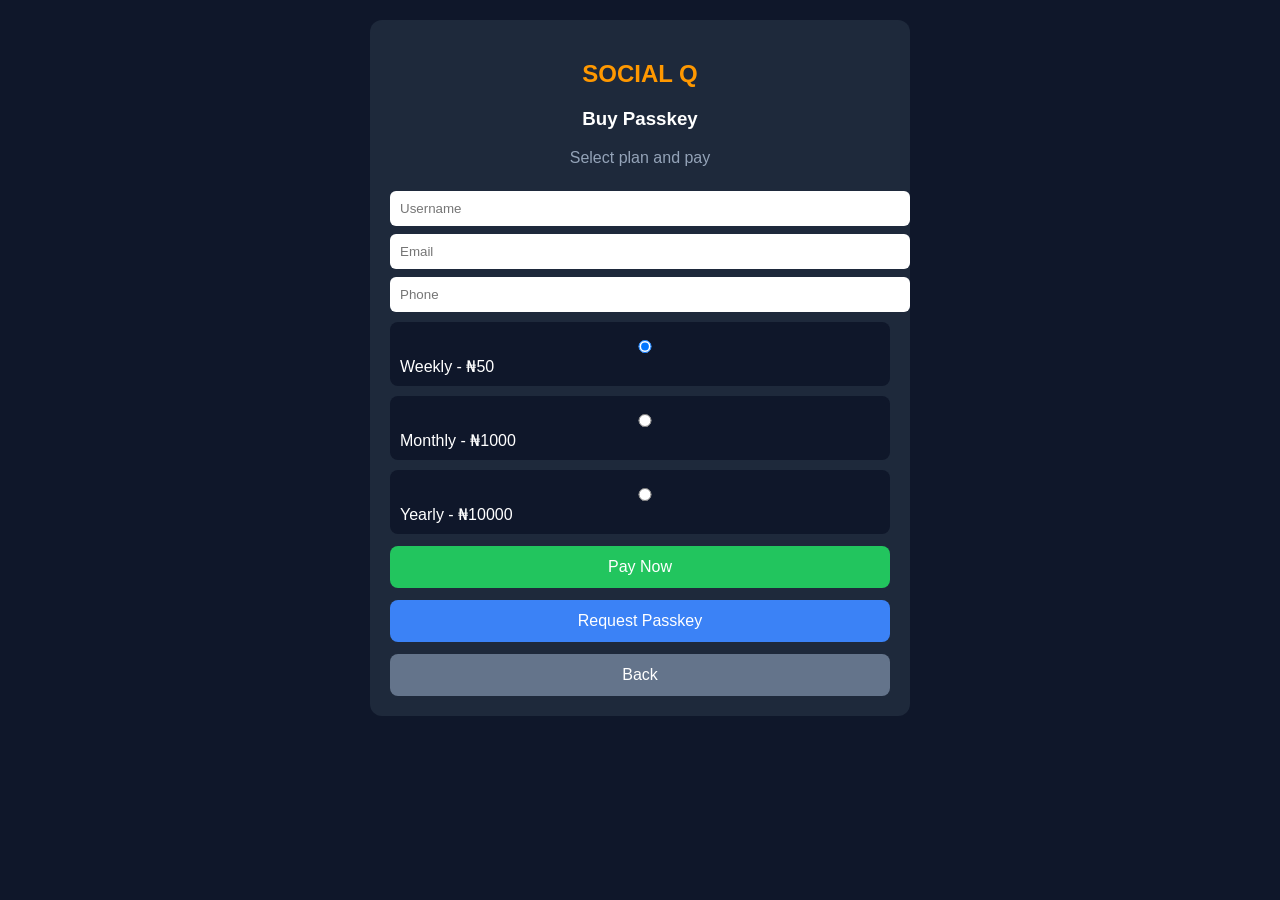
<file: payment.html>
<!DOCTYPE html>
<html lang="en">
<head>
<meta charset="UTF-8">
<meta name="viewport" content="width=device-width, initial-scale=1.0">
<title>Buy Passkey</title>

<script src="https://js.paystack.co/v1/inline.js"></script>

<style>
body{
    margin:0;
    font-family:Arial;
    background:#0f172a;
    color:#fff;
}

.container{
    display:flex;
    justify-content:center;
    padding:20px;
}

.card{
    width:100%;
    max-width:500px;
    background:#1e293b;
    border-radius:12px;
    padding:20px;
}

h2,h3{text-align:center;}

.sub{text-align:center;color:#94a3b8;}

input{
    width:100%;
    padding:10px;
    margin-top:8px;
    border-radius:6px;
    border:none;
}

.plan{
    background:#0f172a;
    padding:10px;
    border-radius:8px;
    margin-top:10px;
}

button{
    width:100%;
    padding:12px;
    border:none;
    border-radius:8px;
    margin-top:12px;
    cursor:pointer;
    font-size:16px;
}

.payBtn{background:#22c55e;color:white;}
.reqBtn{background:#3b82f6;color:white;}
.backBtn{background:#64748b;color:white;}

.deviceBox{
    display:none;
    margin-top:15px;
    background:#0f172a;
    padding:10px;
    border-radius:8px;
}

#deviceId{
    color:#22c55e;
    font-weight:bold;
}
</style>
</head>

<body>

<div class="container">
<div class="card">

<h2 style="color:#ff9800;">SOCIAL Q</h2>
<h3>Buy Passkey</h3>

<p class="sub">Select plan and pay</p>

<!-- USER INFO -->
<input id="username" placeholder="Username">
<input id="email" placeholder="Email">
<input id="phone" placeholder="Phone">

<!-- PLAN -->
<div class="plan">
<label><input type="radio" name="plan" value="Weekly" checked> Weekly - ₦50</label>
</div>

<div class="plan">
<label><input type="radio" name="plan" value="Monthly"> Monthly - ₦1000</label>
</div>

<div class="plan">
<label><input type="radio" name="plan" value="Yearly"> Yearly - ₦10000</label>
</div>

<button class="payBtn" onclick="payNow()">Pay Now</button>

<button class="reqBtn" onclick="requestPasskey()">
Request Passkey
</button>

<div class="deviceBox" id="deviceBox">
<h3>Your Device ID</h3>
<p id="deviceId"></p>
</div>

<button class="backBtn" onclick="location.href='license.html'">
Back
</button>

</div>
</div>

<script>

/* =========================
LICENSE POOL (KEEP YOUR FULL LIST HERE)
========================= */
const LICENSE_POOL = {


    "DEV-45389216":"947256",
        "DEV-45389226":"182991",
        "DEV-88391022":"550112",
        "DEV-11223344":"778899",


        // extend to 500 here
        
"DEV-40481767":"386465",
"DEV-19536735":"977541",
"DEV-88392014":"120998",
"DEV-67291045":"558210",
"DEV-90128374":"664921",
"DEV-31765029":"883104",
"DEV-55918203":"771905",
"DEV-74029185":"294771",
"DEV-62819475":"550019",
"DEV-19384756":"902118",

"DEV-81029475":"334901",
"DEV-47291836":"771203",
"DEV-59182740":"882610",
"DEV-10492837":"110982",
"DEV-66738291":"445019",
"DEV-23819475":"993120",
"DEV-91827364":"661045",
"DEV-37482910":"220991",
"DEV-56291847":"880314",
"DEV-78102934":"119507",

"DEV-49018273":"771002",
"DEV-91847562":"663210",
"DEV-30291847":"990561",
"DEV-67592018":"441908",
"DEV-12837465":"550877",
"DEV-90817263":"223911",
"DEV-56473829":"889120",
"DEV-83746512":"771600",
"DEV-21938475":"334812",
"DEV-67518392":"990120",

"DEV-91827355":"665501",
"DEV-10293847":"220118",
"DEV-47592018":"881233",
"DEV-28374659":"551992",
"DEV-91847521":"772210",
"DEV-37465029":"990845",
"DEV-56483920":"118902",
"DEV-10284756":"334777",
"DEV-83920174":"665990",
"DEV-91827360":"441120",

"DEV-47291038":"990002",
"DEV-19028374":"771111",
"DEV-67592014":"558899",
"DEV-38475619":"223300",
"DEV-91827361":"990411",
"DEV-56473820":"112233",
"DEV-10293856":"445566",
"DEV-83746510":"778899",
"DEV-21938476":"990777",
"DEV-67518390":"110055",

"DEV-91827362":"667788",
"DEV-10293849":"334455",
"DEV-47592010":"998877",
"DEV-28374650":"556677",
"DEV-91847520":"223344",
"DEV-37465020":"778811",
"DEV-56483921":"990990",
"DEV-10284750":"441100",
"DEV-83920170":"882244",
"DEV-91827363":"665544",

"DEV-47291030":"119922",
"DEV-19028370":"556644",
"DEV-67592010":"778855",
"DEV-38475610":"990333",
"DEV-91827364":"112200",
"DEV-56473821":"334499",
"DEV-10293850":"667722",
"DEV-83746511":"889933",
"DEV-21938470":"990111",
"DEV-67518391":"221144",

"DEV-91827365":"553311",
"DEV-10293851":"774422",
"DEV-47592011":"990556",
"DEV-28374651":"112266",
"DEV-91847522":"334488",
"DEV-37465021":"556600",
"DEV-56483922":"778822",
"DEV-10284751":"990900",
"DEV-83920171":"221199",
"DEV-91827366":"445522",



"DEV-81629473":"442901",
"DEV-39018274":"993551",
"DEV-74829105":"110477",
"DEV-56291038":"778190",
"DEV-91827340":"665812",
"DEV-10492856":"334190",
"DEV-66738192":"881044",
"DEV-23819460":"550773",
"DEV-91028374":"220665",
"DEV-47592019":"991203",

"DEV-38475690":"112990",
"DEV-91827341":"667104",
"DEV-56473810":"778902",
"DEV-10293840":"445112",
"DEV-83746519":"990611",
"DEV-21938460":"771334",
"DEV-67518399":"223119",
"DEV-19028371":"882771",
"DEV-47291039":"556900",
"DEV-28374652":"990884",

"DEV-91847523":"110022",
"DEV-37465022":"334901",
"DEV-56483923":"778441",
"DEV-10284752":"990122",
"DEV-83920172":"221877",
"DEV-91827367":"665933",
"DEV-47592012":"112344",
"DEV-28374653":"778611",
"DEV-91847524":"990013",
"DEV-37465023":"441222",

"DEV-56483924":"556188",
"DEV-10284753":"889001",
"DEV-83920173":"990744",
"DEV-91827368":"223055",
"DEV-47291031":"667900",
"DEV-19028372":"110909",
"DEV-67592011":"334322",
"DEV-38475611":"778500",
"DEV-91827369":"990201",
"DEV-56473822":"445900",

"DEV-10293852":"221044",
"DEV-83746512":"778311",
"DEV-21938471":"990888",
"DEV-67518392":"112199",
"DEV-91827370":"556644",
"DEV-10293853":"778255",
"DEV-47592013":"990900",
"DEV-28374654":"334877",
"DEV-91847525":"221566",
"DEV-37465024":"667111",

"DEV-56483925":"990332",
"DEV-10284754":"445199",
"DEV-83920174":"778900",
"DEV-91827371":"112577",
"DEV-47291032":"990611",
"DEV-19028373":"556211",
"DEV-67592012":"221900",
"DEV-38475612":"778044",
"DEV-91827372":"990855",
"DEV-56473823":"334566",

"DEV-10293854":"889122",
"DEV-83746513":"110344",
"DEV-21938472":"667288",
"DEV-67518393":"990077",
"DEV-91827373":"445611",
"DEV-10293855":"778199",
"DEV-47592014":"112488",
"DEV-28374655":"990244",
"DEV-91847526":"556122",
"DEV-37465025":"221033",

"DEV-56483926":"778855",
"DEV-10284755":"990300",
"DEV-83920175":"334611",
"DEV-91827374":"667044",
"DEV-47291033":"110655",
"DEV-19028374":"882199",
"DEV-67592013":"445900",
"DEV-38475613":"990411",
"DEV-91827375":"556733",
"DEV-56473824":"221144",

"DEV-10293856":"778933",
"DEV-83746514":"990122",
"DEV-21938473":"334900",
"DEV-67518394":"667211",
"DEV-91827376":"112900",
"DEV-10293857":"445011",
"DEV-47592015":"778044",
"DEV-28374656":"990566",
"DEV-91847527":"221877",
"DEV-37465026":"556299",








"DEV-64192837":"550902",
"DEV-91837462":"112670",
"DEV-20394857":"778144",
"DEV-67592048":"990531",
"DEV-38475621":"221900",
"DEV-91827377":"667899",
"DEV-10293858":"445033",
"DEV-56473825":"778601",
"DEV-83746515":"990214",
"DEV-21938474":"110955",

"DEV-67518395":"334811",
"DEV-19028375":"882300",
"DEV-47291034":"556144",
"DEV-28374657":"990688",
"DEV-91847528":"221099",
"DEV-37465027":"667544",
"DEV-56483927":"778033",
"DEV-10284756":"990877",
"DEV-83920176":"445220",
"DEV-91827378":"112455",

"DEV-47592016":"778122",
"DEV-28374658":"990033",
"DEV-91847529":"556455",
"DEV-37465028":"221688",
"DEV-56483928":"778999",
"DEV-10284757":"990155",
"DEV-83920177":"334044",
"DEV-91827379":"667233",
"DEV-47291035":"110788",
"DEV-19028376":"882611",

"DEV-67592017":"445122",
"DEV-38475614":"990377",
"DEV-91827380":"556900",
"DEV-56473826":"221033",
"DEV-10293859":"778455",
"DEV-83746516":"990822",
"DEV-21938475":"334199",
"DEV-67518396":"667044",
"DEV-91827381":"112799",
"DEV-10293860":"445611",

"DEV-47592017":"778900",
"DEV-28374659":"990044",
"DEV-91847530":"221566",
"DEV-37465029":"667155",
"DEV-56483929":"778322",
"DEV-10284758":"990933",
"DEV-83920178":"334122",
"DEV-91827382":"667611",
"DEV-47291036":"110244",
"DEV-19028377":"882844",

"DEV-67592018":"445033",
"DEV-38475615":"990511",
"DEV-91827383":"556122",
"DEV-56473827":"221900",
"DEV-10293861":"778144",
"DEV-83746517":"990300",
"DEV-21938476":"334877",
"DEV-67518397":"667288",
"DEV-91827384":"112344",
"DEV-10293862":"445900",

"DEV-47592018":"778611",
"DEV-28374660":"990877",
"DEV-91847531":"221255",
"DEV-37465030":"667033",
"DEV-56483930":"778777",
"DEV-10284759":"990411",
"DEV-83920179":"334900",
"DEV-91827385":"667122",
"DEV-47291037":"110566",
"DEV-19028378":"882055",

"DEV-67592019":"445611",
"DEV-38475616":"990244",
"DEV-91827386":"556788",
"DEV-56473828":"221144",
"DEV-10293863":"778900",
"DEV-83746518":"990122",
"DEV-21938477":"334011",
"DEV-67518398":"667900",
"DEV-91827387":"112900",
"DEV-10293864":"445033",

"DEV-47592019":"778055",
"DEV-28374661":"990900",
"DEV-91847532":"221877",
"DEV-37465031":"667211",
"DEV-56483931":"778455",
"DEV-10284760":"990033",
"DEV-83920180":"334566",
"DEV-91827388":"667044",
"DEV-47291038":"110899",
"DEV-19028379":"882199",



"DEV-73019458":"552110",
"DEV-91827389":"110433",
"DEV-40592817":"778922",
"DEV-67592020":"990144",
"DEV-38475617":"221655",
"DEV-10293865":"445788",
"DEV-56473829":"778211",
"DEV-83746519":"990633",
"DEV-21938478":"334055",
"DEV-67518399":"667411",

"DEV-19028380":"882522",
"DEV-47291039":"110988",
"DEV-28374662":"990277",
"DEV-91847533":"221144",
"DEV-37465032":"667833",
"DEV-56483932":"778900",
"DEV-10284761":"990066",
"DEV-83920181":"334177",
"DEV-91827390":"667255",
"DEV-47592020":"778144",

"DEV-28374663":"990822",
"DEV-91847534":"221900",
"DEV-37465033":"667044",
"DEV-56483933":"778322",
"DEV-10284762":"990411",
"DEV-83920182":"334900",
"DEV-91827391":"667611",
"DEV-47291040":"110244",
"DEV-19028381":"882844",
"DEV-67592021":"445122",

"DEV-38475618":"990377",
"DEV-91827392":"556900",
"DEV-56473830":"221033",
"DEV-10293866":"778455",
"DEV-83746520":"990822",
"DEV-21938479":"334199",
"DEV-67518400":"667044",
"DEV-91827393":"112799",
"DEV-10293867":"445611",
"DEV-47592021":"778900",

"DEV-28374664":"990044",
"DEV-91847535":"221566",
"DEV-37465034":"667155",
"DEV-56483934":"778322",
"DEV-10284763":"990933",
"DEV-83920183":"334122",
"DEV-91827394":"667611",
"DEV-47291041":"110244",
"DEV-19028382":"882844",
"DEV-67592022":"445033",

"DEV-38475619":"990511",
"DEV-91827395":"556122",
"DEV-56473831":"221900",
"DEV-10293868":"778144",
"DEV-83746521":"990300",
"DEV-21938480":"334877",
"DEV-67518401":"667288",
"DEV-91827396":"112344",
"DEV-10293869":"445900",
"DEV-47592022":"778611",

"DEV-28374665":"990877",
"DEV-91847536":"221255",
"DEV-37465035":"667033",
"DEV-56483935":"778777",
"DEV-10284764":"990411",
"DEV-83920184":"334900",
"DEV-91827397":"667122",
"DEV-47291042":"110566",
"DEV-19028383":"882055",
"DEV-67592023":"445611",

"DEV-38475620":"990244",
"DEV-91827398":"556788",
"DEV-56473832":"221144",
"DEV-10293870":"778900",
"DEV-83746522":"990122",
"DEV-21938481":"334011",
"DEV-67518402":"667900",
"DEV-91827399":"112900",
"DEV-10293871":"445033",
"DEV-47592023":"778055",

"DEV-28374666":"990900",
"DEV-91847537":"221877",
"DEV-37465036":"667211",
"DEV-56483936":"778455",
"DEV-10284765":"990033",
"DEV-83920185":"334566",
"DEV-91827400":"667044",
"DEV-47291043":"110899",
"DEV-19028384":"882199",
"DEV-67592024":"445900",


"DEV-91837460":"552901",
"DEV-40592818":"778110",
"DEV-67592025":"990144",
"DEV-38475621":"221655",
"DEV-10293872":"445788",
"DEV-56473833":"778211",
"DEV-83746523":"990633",
"DEV-21938482":"334055",
"DEV-67518403":"667411",
"DEV-19028385":"882522",

"DEV-47291044":"110988",
"DEV-28374667":"990277",
"DEV-91847538":"221144",
"DEV-37465037":"667833",
"DEV-56483937":"778900",
"DEV-10284766":"990066",
"DEV-83920186":"334177",
"DEV-91827401":"667255",
"DEV-47592024":"778144",
"DEV-28374668":"990822",

"DEV-91847539":"221900",
"DEV-37465038":"667044",
"DEV-56483938":"778322",
"DEV-10284767":"990411",
"DEV-83920187":"334900",
"DEV-91827402":"667611",
"DEV-47291045":"110244",
"DEV-19028386":"882844",
"DEV-67592026":"445122",
"DEV-38475622":"990377",

"DEV-91827403":"556900",
"DEV-56473834":"221033",
"DEV-10293873":"778455",
"DEV-83746524":"990822",
"DEV-21938483":"334199",
"DEV-67518404":"667044",
"DEV-91827404":"112799",
"DEV-10293874":"445611",
"DEV-47592025":"778900",
"DEV-28374669":"990044",

"DEV-91847540":"221566",
"DEV-37465039":"667155",
"DEV-56483939":"778322",
"DEV-10284768":"990933",
"DEV-83920188":"334122",
"DEV-91827405":"667611",
"DEV-47291046":"110244",
"DEV-19028387":"882844",
"DEV-67592027":"445033",
"DEV-38475623":"990511",

"DEV-91827406":"556122",
"DEV-56473835":"221900",
"DEV-10293875":"778144",
"DEV-83746525":"990300",
"DEV-21938484":"334877",
"DEV-67518405":"667288",
"DEV-91827407":"112344",
"DEV-10293876":"445900",
"DEV-47592026":"778611",
"DEV-28374670":"990877",

"DEV-91847541":"221255",
"DEV-37465040":"667033",
"DEV-56483940":"778777",
"DEV-10284769":"990411",
"DEV-83920189":"334900",
"DEV-91827408":"667122",
"DEV-47291047":"110566",
"DEV-19028388":"882055",
"DEV-67592028":"445611",
"DEV-38475624":"990244",

"DEV-91827409":"556788",
"DEV-56473836":"221144",
"DEV-10293877":"778900",
"DEV-83746526":"990122",
"DEV-21938485":"334011",
"DEV-67518406":"667900",
"DEV-91827410":"112900",
"DEV-10293878":"445033",
"DEV-47592027":"778055",
"DEV-28374671":"990900",

"DEV-91847542":"221877",
"DEV-37465041":"667211",
"DEV-56483941":"778455",
"DEV-10284770":"990033",
"DEV-83920190":"334566",
"DEV-91827411":"667044",
"DEV-47291048":"110899",
"DEV-19028389":"882199",
"DEV-67592029":"445900",
"DEV-38475625":"990511"
};

/* =========================
DEVICE ID (FIXED LOGIC)
========================= */
function getDeviceId(){

let id = localStorage.getItem("device_id");

if(!id){
    const keys = Object.keys(LICENSE_POOL);
    id = keys[Math.floor(Math.random() * keys.length)];
    localStorage.setItem("device_id", id);
}

return id;
}

/* =========================
GET AMOUNT
========================= */
function getAmount(){
const plan = document.querySelector('input[name="plan"]:checked').value;

if(plan === "Weekly") return 50;
if(plan === "Monthly") return 1000;
if(plan === "Yearly") return 10000;
}

/* =========================
PAYSTACK (NO SECURITY RELIANCE)
========================= */
function payNow(){

const email = document.getElementById("email").value || "user@email.com";
const amount = getAmount();

const handler = PaystackPop.setup({

key: "pk_live_ff6f89169eb0390d93a0777c949d59a3982a21e4",
email: email,
amount: amount * 100,
currency: "NGN",

callback: function(response){

localStorage.setItem("payment_ref", response.reference);
localStorage.setItem("payment_status", "paid");

alert("Payment successful. You can now request passkey.");

const device = getDeviceId();
document.getElementById("deviceId").innerText = device;
document.getElementById("deviceBox").style.display = "block";

},

onClose: function(){
alert("Payment cancelled");
}

});

handler.openIframe();
}

/* =========================
REQUEST PASSKEY (ALWAYS WORKS)
========================= */
function requestPasskey(){

const username = document.getElementById("username").value || "Unknown";
const email = document.getElementById("email").value || "Unknown";
const phone = document.getElementById("phone").value || "Unknown";
const plan = document.querySelector('input[name="plan"]:checked').value;
const ref = localStorage.getItem("payment_ref") || "NO-REF";
const device = getDeviceId();

const msg = `
Hello Admin,

I want my passkey.

Username: ${username}
Email: ${email}
Phone: ${phone}
Plan: ${plan}
Payment Ref: ${ref}
Device ID: ${device}

Please generate my license.
`;

window.open(
"https://wa.me/2347010067689?text=" + encodeURIComponent(msg),
"_blank"
);

}

</script>

</body>
</html>
</file>
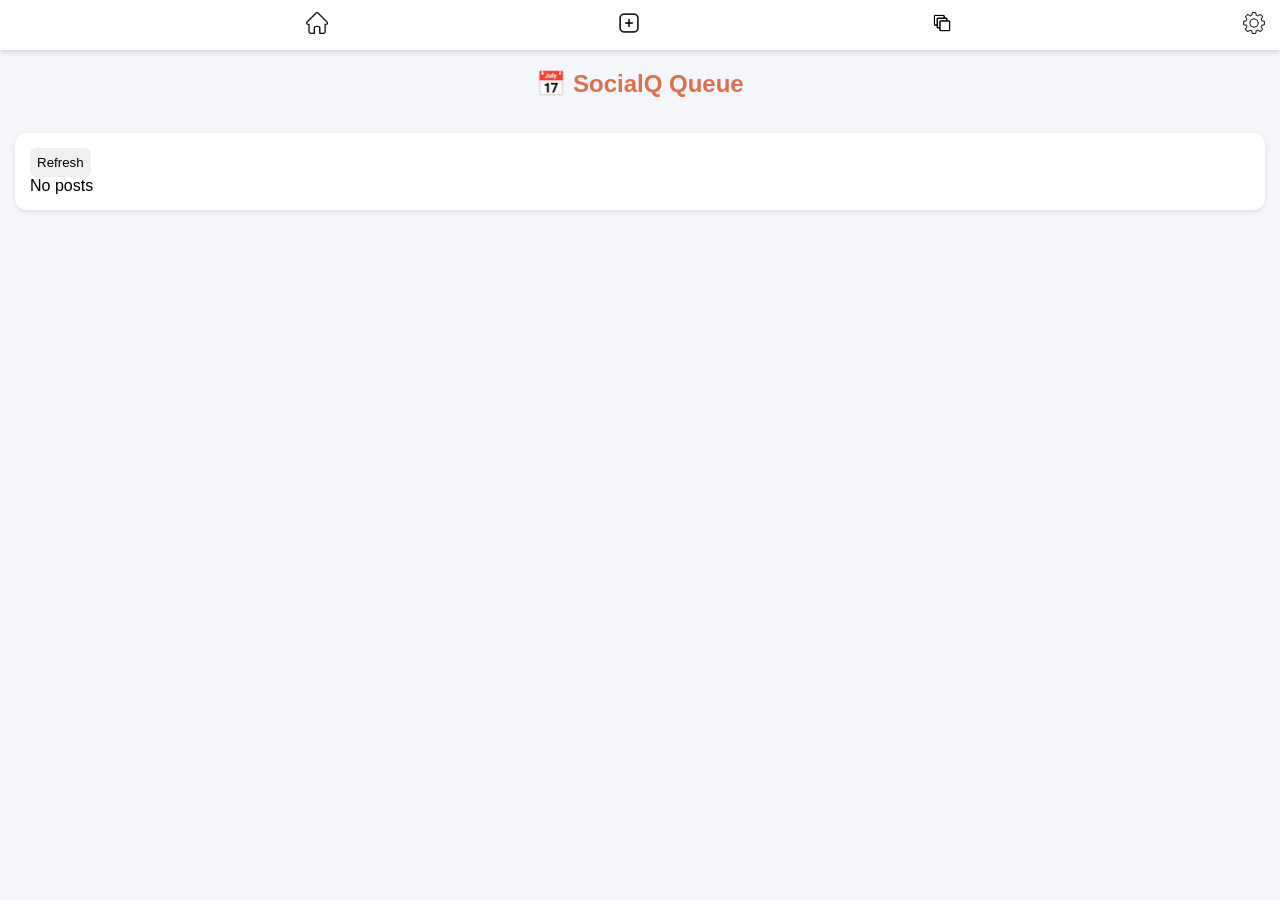
<file: queue.html>
<!DOCTYPE html>
<html lang="en">
<head>
<meta charset="UTF-8">
<meta name="viewport" content="width=device-width, initial-scale=1.0">
<title>SocialQ Queue</title>
<style>
body{font-family:Arial;background:#f4f6f9;margin:0;}
.container{padding:15px;}
.card{background:white;padding:15px;border-radius:12px;margin-bottom:15px;box-shadow:0 2px 5px rgba(0,0,0,.1);}
.post{background:#fff;border-radius:10px;padding:12px;margin-bottom:12px;box-shadow:0 1px 3px rgba(0,0,0,.08);}
.pending{color:orange;} .posted{color:green;} .missed{color:red;}
button{padding:7px;border:none;border-radius:6px;margin-right:5px;cursor:pointer;}
.copy{background:green;color:white;}
.share{background:#1877f2;color:white;}
.delete{background:red;color:white;}
small{color:#666;}
h2{
    color:#df6e4c;
}

.dark{background:#18191a;color:white;}
.dark .card{background:#242526;color:white;}
.dark .post{background:#3a3b3c;border:1px solid #555;color:white;}
.dark small{color:#ccc;}
.dark .header{background:white;}

.header{
background:white;height:50px;display:flex;align-items:center;
padding:0 15px;position:sticky;top:0;z-index:1000;
box-shadow:0 2px 5px rgba(0,0,0,.15);
}
.nav-item{margin-left:auto;}
</style>
</head>
<body>

<div class="header">
<div class="nav-item"><a href="index.html"><img src="home.png" width="22"></a></div>
<div class="nav-item"><a href="create.html"><img src="add.png" width="22"></a></div>
<div class="nav-item"><a href="queue.html"><img src="queue.png" width="22"></a></div>
<div class="nav-item"><a href="settings.html"><img src="setting.png" width="22"></a></div>
</div>

<center><h2>📅 SocialQ Queue</h2></center>

<div class="container">
<div class="card">
<button onclick="loadQueue()">Refresh</button>
<div id="queue"></div>
</div>
</div>

<script>
function applyTheme(){
 let theme = localStorage.getItem("theme");
 if(theme==="dark"){document.body.classList.add("dark");}
 else{document.body.classList.remove("dark");}
}

window.addEventListener("load",function(){
 applyTheme();
 loadQueue();
});

window.addEventListener("storageUpdate",function(){
 loadQueue();
});

function loadQueue(){
 let posts = JSON.parse(localStorage.getItem("posts") || "[]");
 if(posts.length===0){
   document.getElementById("queue").innerHTML="No posts";
   return;
 }
 posts.sort((a,b)=>new Date(a.schedule_time)-new Date(b.schedule_time));
 let html="";
 posts.forEach(p=>{
 html += `<div class="post">
 <b>${p.content}</b><br>
 <small>${p.schedule_time}</small><br>
 <div class="${p.status}">Status: ${p.status}</div><br>
 <button class="copy" onclick="copyPost(${p.id})">Copy</button>
 <button class="share" onclick="sharePost(${p.id})">Share</button>
 <button class="delete" onclick="deletePost(${p.id})">Delete</button>
 </div>`;
 });
 document.getElementById("queue").innerHTML=html;
}

function copyPost(id){
 let posts=JSON.parse(localStorage.getItem("posts")||"[]");
 posts.forEach(p=>{
  if(p.id===id){
   navigator.clipboard.writeText(p.content);
   p.status="posted";
  }
 });
 localStorage.setItem("posts",JSON.stringify(posts));
 loadQueue();
}

function sharePost(id){
 let posts=JSON.parse(localStorage.getItem("posts")||"[]");
 let post=posts.find(p=>p.id===id);
 if(!post) return;

 post.status="posted";
 localStorage.setItem("posts",JSON.stringify(posts));
 loadQueue();

 if(navigator.share){
   navigator.share({title:"SocialQ Post",text:post.content});
 }else{
   navigator.clipboard.writeText(post.content);
   alert("Post copied successfully. Paste it on any social platform.");
 }
}

function deletePost(id){
 let posts=JSON.parse(localStorage.getItem("posts")||"[]");
 posts=posts.filter(p=>p.id!==id);
 localStorage.setItem("posts",JSON.stringify(posts));
 loadQueue();
}
</script>
</body>
</html>
</file>
<file: facebook-ui.css>
/* =========================
GLOBAL RESET
========================= */
*{
    margin:0;
    padding:0;
    box-sizing:border-box;
    font-family:Arial, Helvetica, sans-serif;
}

body{
    background:#e9e9e9;
    color:#050505;
}


/* =========================
HEADER (Facebook style)
========================= */
.header{
    background:#1877f2;
    color:white;
    padding:14px 16px;
    font-size:18px;
    font-weight:bold;
    text-align:center;
    box-shadow:0 2px 6px rgba(0,0,0,0.15);
}

/* =========================
MAIN CONTAINER
========================= */
.container, .dashboard{
    padding:12px;
    max-width:600px;
    margin:auto;
}

/* =========================
CARDS (Facebook posts feel)
========================= */
.card, .post-card, .post{
    background:white;
    border-radius:10px;
    padding:12px;
    margin-bottom:12px;
    box-shadow:0 1px 3px rgba(0,0,0,0.08);
    border:1px solid #e4e6eb;
}

/* =========================
TEXT STYLE
========================= */

h2, h3{
    color:#df6e4c;
}

p{
    color:#1c1e21;
    font-size:14px;
    line-height:1.4;
}

/* =========================
STATS BOX (Facebook tiles)
========================= */
.stats{
    display:flex;
    gap:10px;
}

.stat-box{
    flex:1;
    background:#ffffff;
    border:1px solid #e4e6eb;
    border-radius:10px;
    padding:10px;
    text-align:center;
}

.stat-box h2{
    color:#1877f2;
    font-size:20px;
}

/* =========================
BUTTONS (Facebook style)
========================= */
button{
    border:none;
    border-radius:6px;
    padding:8px 10px;
    font-size:13px;
    cursor:pointer;
}

button:hover{
    opacity:0.9;
}

.copy{
    background:#42b72a;
    color:white;
}

.share{
    background:#1877f2;
    color:white;
}

.delete{
    background:#e41e3f;
    color:white;
}

/* =========================
STATUS COLORS
========================= */
.pending{
    color:#f5a623;
    font-weight:bold;
}

.posted{
    color:#42b72a;
    font-weight:bold;
}

.missed{
    color:#e41e3f;
    font-weight:bold;
}

/* =========================
UPCOMING / MISSED LIST
========================= */
#upcoming, #missedList, #queue{
    margin-top:10px;
}

/* =========================
POST BOX CONTENT
========================= */
.post-content strong{
    font-size:14px;
    display:block;
    margin-bottom:5px;
}

/* =========================
IMAGE STYLE
========================= */
im{
    width:100%;
    border-radius:8px;
    margin-top:8px;
}

/* =========================
BUTTON GROUP
========================= */
.btn-group{
    margin-top:10px;
    display:flex;
    gap:8px;
}

/* =========================
BOTTOM NAV (Facebook mobile feel)
========================= */


/* =========================
REFRESH BUTTON
========================= */
.refresh-btn{
    width:100%;
    background:#1877f2;
    color:white;
    margin-bottom:10px;
}

/* =========================
EMPTY STATE
========================= */
.empty{
    text-align:center;
    color:#65676b;
    padding:20px;
    font-size:14px;
}

.card h3{
    color:#1877f;
}

.card p{
    font-size:15px;
}
</file>
